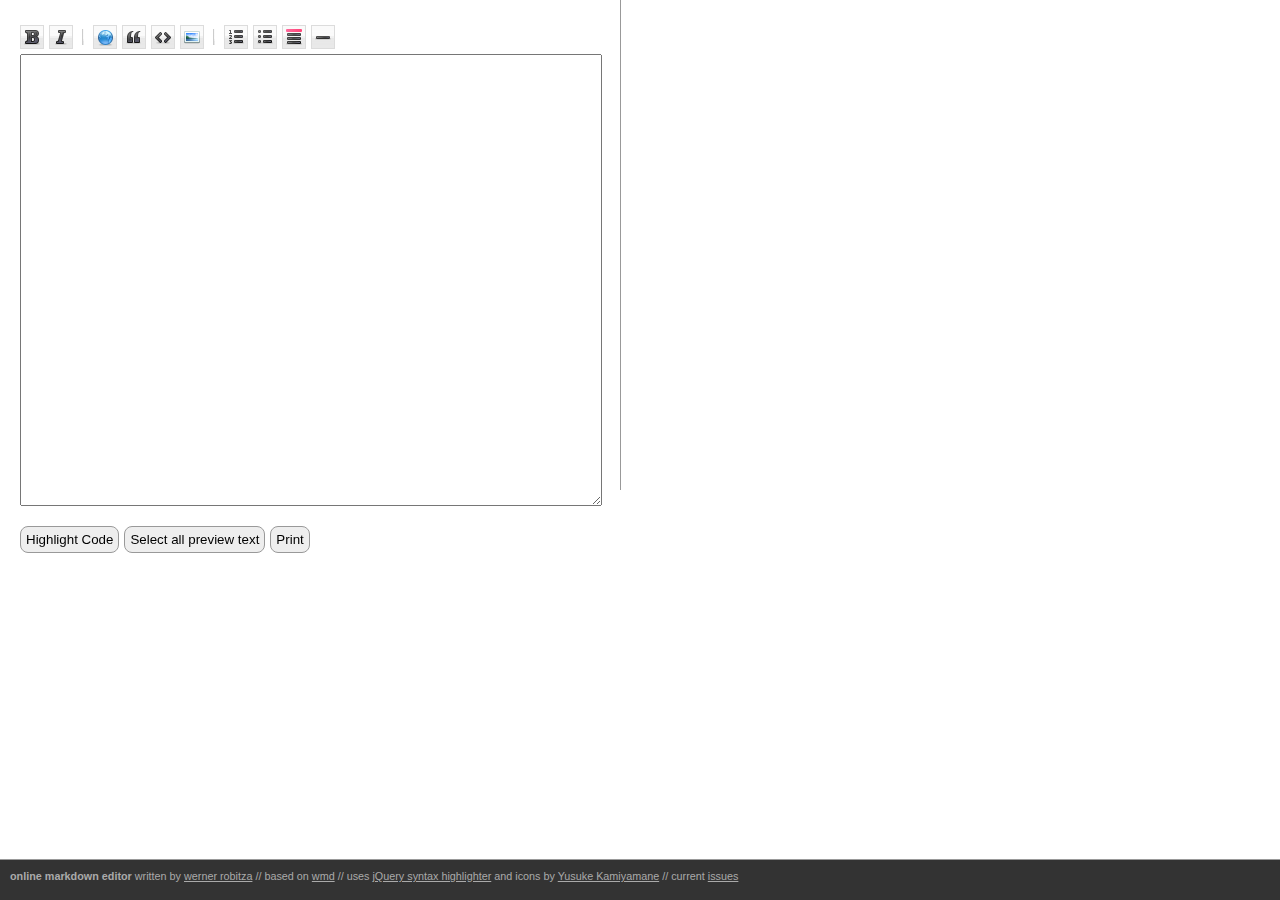
<file: smdiary/src/main/webapp/resource/markdown/index.html>
<!DOCTYPE html PUBLIC "-//W3C//DTD HTML 4.01//EN">
<html>
  <head>
    <title>online markdown editor</title>
    <meta http-equiv="Content-Type" content="text/html; charset=UTF-8" />
    
    <!-- Styles -->
    <link type="text/css" rel="stylesheet" href="wmd/wmd.css"/>
    <link type="text/css" rel="stylesheet" href="css/style.css"/>
    <link type="text/css" rel="stylesheet" href="css/theme-balupton.css"/>
    
  </head>
  <body>

          <div id="editor">
            <div id="toolbar" class="wmd-toolbar"></div>
            <textarea id="input" class="wmd-input" rows="30" cols="80"></textarea>
            <div id="tools">
              <button id="highlightCode" class="toolbutton">Highlight Code</button>
              <button id="selectall" class="toolbutton" onclick="selectAll();">Select all preview text</button>
              <button id="tohtml" class="toolbutton" onclick="toHtml();">Print</button>
              <!-- <button id="copyall" class="toolbutton" onclick="copyAll();">Copy to clipboard</button> -->
            </div>
          </div>
          <div id="preview" class="wmd-preview">
          </div>


    <div id="footer">
        <strong>online markdown editor</strong> written by <a href="http://homepage.univie.ac.at/werner.robitza">werner robitza</a> // based on <a href="http://github.com/innocead/wmd">wmd</a> // uses <a href="http://balupton.com/projects/jquery-syntaxhighlighter">jQuery syntax highlighter</a> and icons by <a href="http://p.yusukekamiyamane.com/">Yusuke Kamiyamane</a> // current <a href="issues.html">issues</a>
    </div>
    
    <!-- jQuery and Syntax Highlight jquery.min.js  http://ajax.googleapis.com/ajax/libs/jquery/1.4.2/-->
    <script type="text/javascript" src="jquery.min.js"></script>
    <script type="text/javascript" src="js/jquery.syntaxhighlighter.min.js"></script>

    <!-- WMD -->
    <script type="text/javascript" src="wmd/showdown.js"></script>
    <script type="text/javascript" src="wmd/wmd.js"></script>
    
    <!-- Additional scripts -->
    <script type="text/javascript" src="js/functions.js"></script>
    
    <!-- jQuery listener for syntax highlight -->
    <script type="text/javascript">
    $(document).ready(function() {
      $("#highlightCode").click(function(){
        $.SyntaxHighlighter.init({
        'lineNumbers': false,
        'debug': true
        });
      });
      new WMD("input", "toolbar", { preview: "preview" });
    });
    </script>
  </body>
</html>
</file>
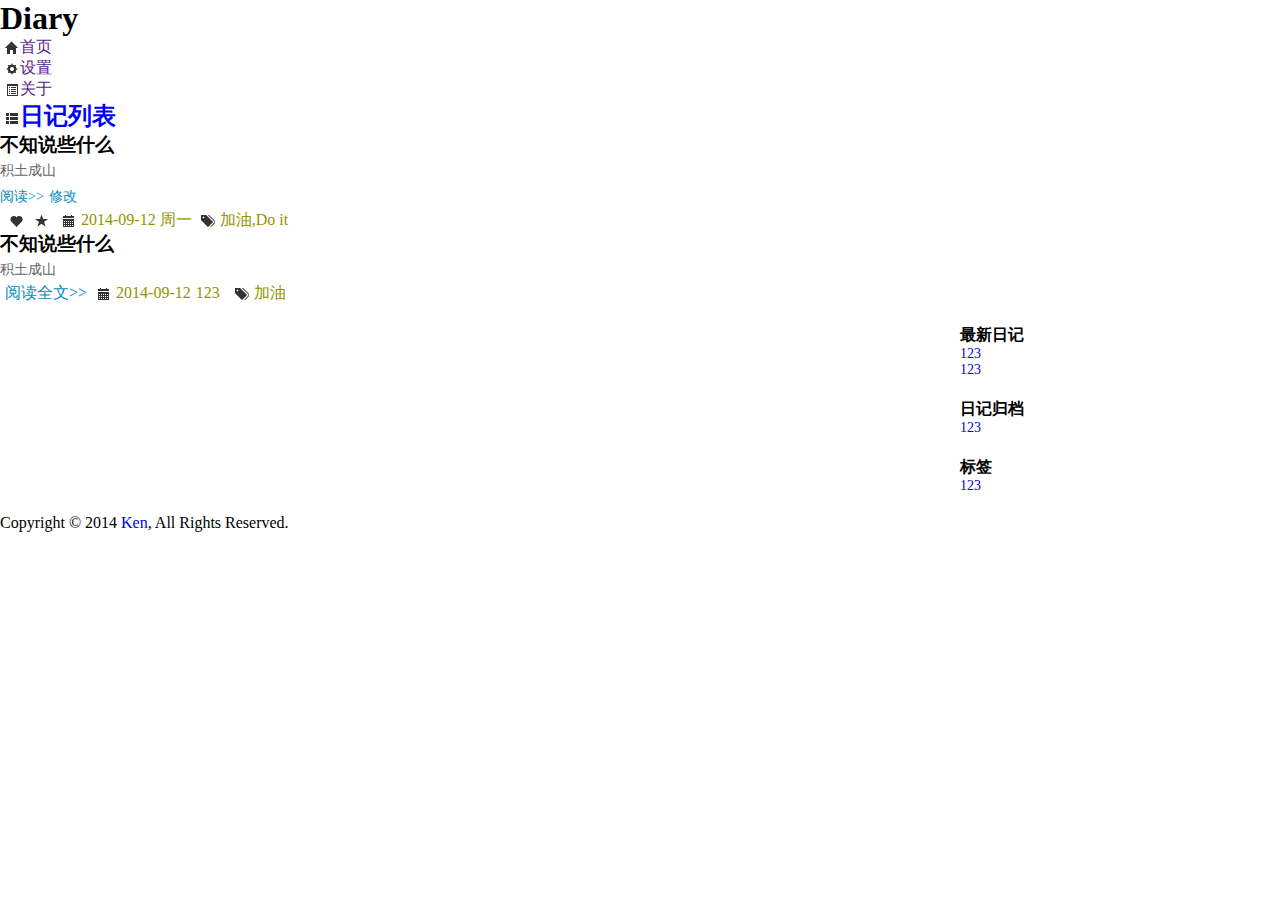
<file: smdiary/src/main/webapp/resource/ui/index.html>
<!doctype html>
<html>
<head>
<meta charset="UTF-8">
<title>Diary</title>
<meta name="viewport"
	content="width=device-width, minimum-scale=1.0, maximum-scale=1.0">
<link href="index.css" rel="stylesheet">
</head>
<body>
	<div class="topmenu">
		<header>
			<h1 id="sitename">Diary</h1>
			<nav>
				<ul>
					<li id="active"><a href=""><span class="icon-home"></span>首页</a></li>
					<!-- <li><a href=""><span class="icon-book"></span>日记</a></li> -->
					<li><a href=""><span class="icon-cog"></span>设置</a></li>
					<li><a href=""><span class="icon-list-alt"></span>关于</a></li>
				</ul>
			</nav>
		</header>
	</div>
	
	<div class="maincontainer">
		<div class="maincontent">
			<h2 class="hdnamd hdtitle">
				<span class="icon-th-list"></span>日记列表
			</h2>
			<div class="itemlist">
				<h3>不知说些什么 
				</h3>
				<div class='itemcontent'> 积土成山  
				<br/>
				<a title="/" href="/" target="_blank" class="readmore">阅读>></a>&nbsp;&nbsp;&nbsp;&nbsp;<a  class="readmore">修改</a></div>				<div class="dateview">
					<span class="icon-heart"></span><span class="icon-star"></span>
					<span  class="icon-calendar"></span>2014-09-12  周一
					<span class="icon-tags"></span>加油,Do it
				</div>
 				 <h3>不知说些什么</h3>
				<div class='itemcontent'> 积土成山</div>
				<div class="dateview">
					<a title="/" href="/" target="_blank" class="readmore">阅读全文>></a><span  class="icon-calendar"></span>2014-09-12<span>123</span><span><span class="icon-tags"></span>加油
					</span>
				</div>
				 
			</div>
		</div>
		<div class="subitems">
			<div class="subitemlist">
				<h3>
						最新日记<span></span>
				</h3>
				<ul class="items">
					<li><a href="/" title="123" target="_blank">123</a></li>
					<li><a href="/" title="123" target="_blank">123</a></li>
				</ul>
				<h3>
						日记归档<span></span>
				</h3>
				<ul class="items">
					<li><a href="/" title="123" target="_blank">123</a></li>
				</ul>
				<h3>
						标签<span></span>
				</h3>
				<ul class="items">
					<li><a href="/" title="123" target="_blank">123</a></li>
				</ul>
				<!-- <a href="/" class="ewicon"><img src="images/xxx.jpg"></a> -->
			</div>
		</div>
		<div class="clear"></div>
	</div>
	<footer>
		<div>Copyright © 2014 <a href="mailto:zh_chao@126.com">Ken</a>, All Rights Reserved.</div>
	</footer>
</body>
</html>
</file>
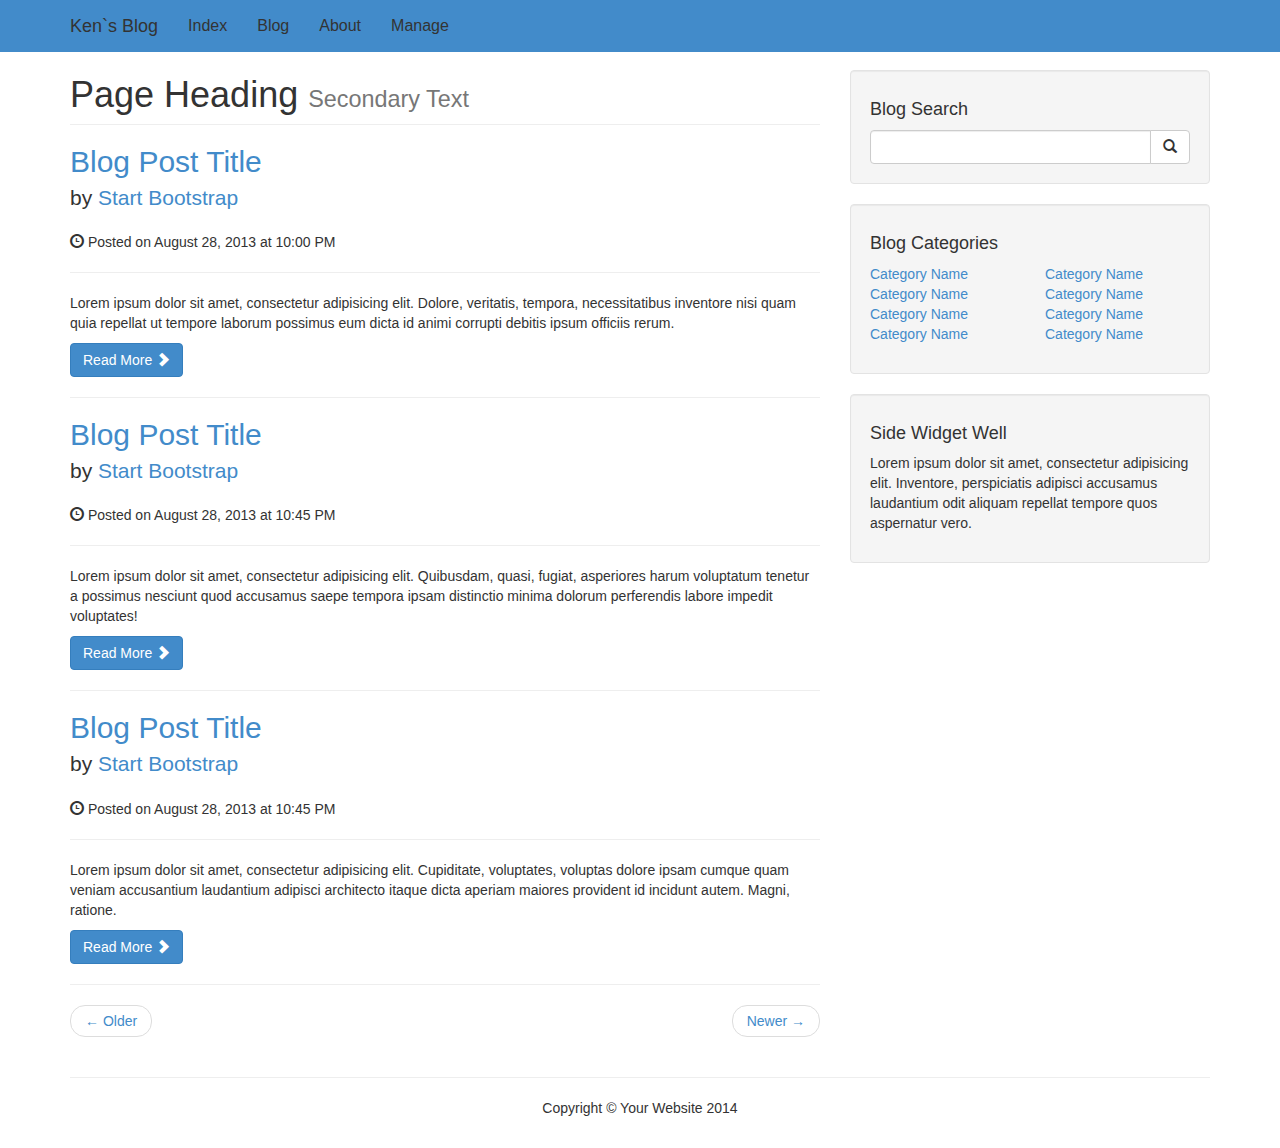
<file: Wali/Ken/src/main/webapp/blog.html>
<!DOCTYPE html>
<html lang="en">
<head>
<meta charset="utf-8">
<meta http-equiv="X-UA-Compatible" content="IE=edge">
<meta name="viewport" content="width=device-width, initial-scale=1">
<title>Ken`s Blog</title>
<meta name="description" content="Ken.Zheng 郑超  个人博客网页">
<meta name="viewport" content="width=device-width">
<link rel="shortcut icon" href="resources/ken/images/kenicon.ico" />
<link href="resources/bootstrap/bootstrap.min.css" rel="stylesheet">
<link href="resources/blog/css/blog-home.css" rel="stylesheet">
<!-- HTML5 Shim and Respond.js IE8 support of HTML5 elements and media queries -->
<!-- WARNING: Respond.js doesn't work if you view the page via file:// -->
<!--[if lt IE 9]>
        <script src="https://oss.maxcdn.com/libs/html5shiv/3.7.0/html5shiv.js"></script>
        <script src="https://oss.maxcdn.com/libs/respond.js/1.4.2/respond.min.js"></script>
<![endif]-->
</head>
<body>
	<!-- Navigation -->
	<nav class="navbar navbar-inverse navbar-fixed-top" role="navigation">
		<div class="container">
			<!-- Brand and toggle get grouped for better mobile display -->
			<div class="navbar-header">
				<button type="button" class="navbar-toggle" data-toggle="collapse"
					data-target="#bs-example-navbar-collapse-1">
					<span class="sr-only">Toggle navigation</span> <span
						class="icon-bar"></span> <span class="icon-bar"></span> <span
						class="icon-bar"></span>
				</button>
				<a class="navbar-brand" href="#">Ken`s Blog</a>
			</div>
			<!-- Collect the nav links, forms, and other content for toggling -->
			<div class="collapse navbar-collapse"
				id="bs-example-navbar-collapse-1">
				<ul class="nav navbar-nav">
					<li><a href="#">Index</a></li>
					<li><a href="#">Blog</a></li>
					<li><a href="#">About</a></li>
					<li><a href="#">Manage</a></li>
				</ul>
			</div>
			<!-- /.navbar-collapse -->
		</div>
		<!-- /.container -->
	</nav>

	<!-- Page Content -->
	<div class="container">

		<div class="row">

			<!-- Blog Entries Column -->
			<div class="col-md-8">

				<h1 class="page-header">
					Page Heading <small>Secondary Text</small>
				</h1>

				<!-- First Blog Post -->
				<h2>
					<a href="#">Blog Post Title</a>
				</h2>
				<p class="lead">
					by <a href="index.php">Start Bootstrap</a>
				</p>
				<p>
					<span class="glyphicon glyphicon-time"></span> Posted on August 28,
					2013 at 10:00 PM
				</p>
				<hr>
				<p>Lorem ipsum dolor sit amet, consectetur adipisicing elit.
					Dolore, veritatis, tempora, necessitatibus inventore nisi quam quia
					repellat ut tempore laborum possimus eum dicta id animi corrupti
					debitis ipsum officiis rerum.</p>
				<a class="btn btn-primary" href="#">Read More <span
					class="glyphicon glyphicon-chevron-right"></span></a>

				<hr>

				<!-- Second Blog Post -->
				<h2>
					<a href="#">Blog Post Title</a>
				</h2>
				<p class="lead">
					by <a href="index.php">Start Bootstrap</a>
				</p>
				<p>
					<span class="glyphicon glyphicon-time"></span> Posted on August 28,
					2013 at 10:45 PM
				</p>
				<hr>
				
				<p>Lorem ipsum dolor sit amet, consectetur adipisicing elit.
					Quibusdam, quasi, fugiat, asperiores harum voluptatum tenetur a
					possimus nesciunt quod accusamus saepe tempora ipsam distinctio
					minima dolorum perferendis labore impedit voluptates!</p>
				<a class="btn btn-primary" href="#">Read More <span
					class="glyphicon glyphicon-chevron-right"></span></a>

				<hr>

				<!-- Third Blog Post -->
				<h2>
					<a href="#">Blog Post Title</a>
				</h2>
				<p class="lead">
					by <a href="index.php">Start Bootstrap</a>
				</p>
				<p>
					<span class="glyphicon glyphicon-time"></span> Posted on August 28,
					2013 at 10:45 PM
				</p>
				<hr>
				<!-- <img class="img-responsive" src="http://placehold.it/900x300" alt="">
				<hr> -->
				<p>Lorem ipsum dolor sit amet, consectetur adipisicing elit.
					Cupiditate, voluptates, voluptas dolore ipsam cumque quam veniam
					accusantium laudantium adipisci architecto itaque dicta aperiam
					maiores provident id incidunt autem. Magni, ratione.</p>
				<a class="btn btn-primary" href="#">Read More <span
					class="glyphicon glyphicon-chevron-right"></span></a>

				<hr>

				<!-- Pager -->
				<ul class="pager">
					<li class="previous"><a href="#">&larr; Older</a></li>
					<li class="next"><a href="#">Newer &rarr;</a></li>
				</ul>

			</div>

			<!-- Blog Sidebar Widgets Column -->
			<div class="col-md-4">

				<!-- Blog Search Well -->
				<div class="well">
					<h4>Blog Search</h4>
					<div class="input-group">
						<input type="text" class="form-control"> <span
							class="input-group-btn">
							<button class="btn btn-default" type="button">
								<span class="glyphicon glyphicon-search"></span>
							</button>
						</span>
					</div>
					<!-- /.input-group -->
				</div>

				<!-- Blog Categories Well -->
				<div class="well">
					<h4>Blog Categories</h4>
					<div class="row">
						<div class="col-lg-6">
							<ul class="list-unstyled">
								<li><a href="#">Category Name</a></li>
								<li><a href="#">Category Name</a></li>
								<li><a href="#">Category Name</a></li>
								<li><a href="#">Category Name</a></li>
							</ul>
						</div>
						<!-- /.col-lg-6 -->
						<div class="col-lg-6">
							<ul class="list-unstyled">
								<li><a href="#">Category Name</a></li>
								<li><a href="#">Category Name</a></li>
								<li><a href="#">Category Name</a></li>
								<li><a href="#">Category Name</a></li>
							</ul>
						</div>
						<!-- /.col-lg-6 -->
					</div>
					<!-- /.row -->
				</div>

				<!-- Side Widget Well -->
				<div class="well">
					<h4>Side Widget Well</h4>
					<p>Lorem ipsum dolor sit amet, consectetur adipisicing elit.
						Inventore, perspiciatis adipisci accusamus laudantium odit aliquam
						repellat tempore quos aspernatur vero.</p>
				</div>

			</div>

		</div>
		<!-- /.row -->

		<hr>

		<!-- Footer -->
		<footer>
			<div class="row">
				<div class="col-lg-12">
					<p>Copyright &copy; Your Website 2014</p>
				</div>
				<!-- /.col-lg-12 -->
			</div>
			<!-- /.row -->
		</footer>

	</div>
	<!-- /.container -->

	<!-- jQuery -->
	<script src="resources/jquery/jquery-1.10.2.min.js"></script>

	<!-- Bootstrap Core JavaScript -->
	<script src="resources/bootstrap/bootstrap.min.js"></script>

</body>

</html>
</file>
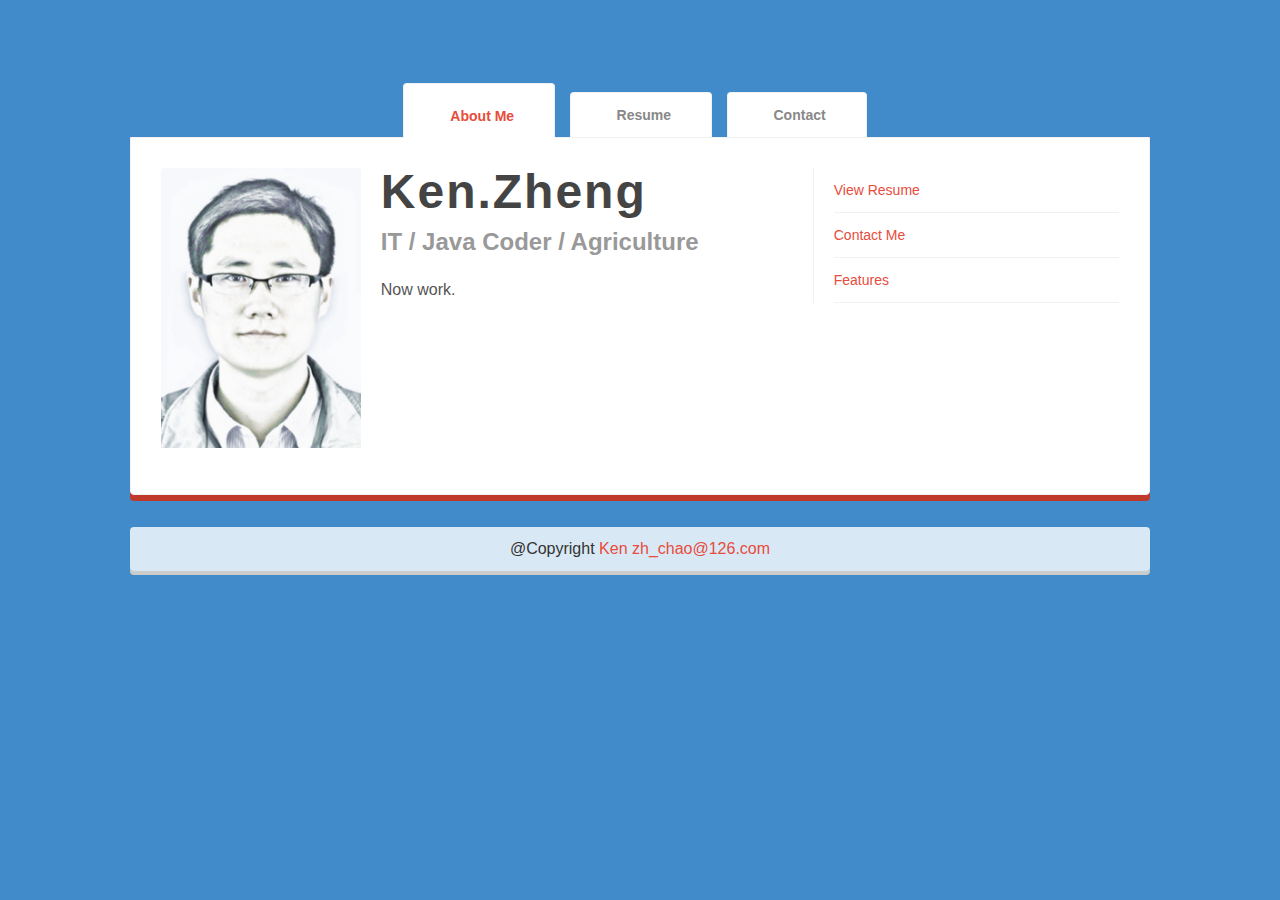
<file: Wali/Ken/src/main/webapp/Ken.html>
<!DOCTYPE html>
<!--[if lt IE 7]>      <html class="no-js lt-ie9 lt-ie8 lt-ie7"> <![endif]-->
<!--[if IE 7]>         <html class="no-js lt-ie9 lt-ie8"> <![endif]-->
<!--[if IE 8]>         <html class="no-js lt-ie9"> <![endif]-->
<!--[if gt IE 8]><!-->
<html class="no-js">
<!--<![endif]-->
<head>
<meta charset="utf-8">
<meta http-equiv="X-UA-Compatible" content="IE=edge,chrome=1">
<title>Ken</title>
<meta name="description" content="Ken.Zheng 郑超  个人展示网页">
<meta name="viewport" content="width=device-width">
<link rel="shortcut icon" href="resources/ken/images/kenicon.ico" />
<link rel="stylesheet" href="resources/ken/css/normalize.min.css">
<link rel="stylesheet" href="resources/ken/css/main.css">
<script
	src="http://lib.sinaapp.com/js/jquery/1.10.2/jquery-1.10.2.min.js "></script>
<script>
	window.jQuery
			|| document
					.write('<script src="resources/jquery/jquery-1.10.2.min.js"><\/script>')
</script>
<script src="resources/ken/js/vendor/jquery.hashchange.min.js"></script>
<script src="resources/ken/js/vendor/jquery.easytabs.min.js"></script>

<script src="resources/ken/js/main.js"></script>
<!--[if lt IE 9]>
  	  <script src="http://cdn.bootcss.com/html5shiv/r29/html5.min.js"></script>
      <script>window.html5 || document.write('<script src="js/vendor/html5shiv.js"><\/script>')</script>
      <![endif]-->
</head>
<body class="bg-fixed bg-1">
	<!--[if lt IE 7]>
    You are using an <strong>outdated</strong> browser. Please upgrade your browser.
    <![endif]-->
	<div class="main-container">
		<div class="main wrapper clearfix">
			<!-- Header Start -->
			<header id="header">
				<div id="logo">
					<h2>Ken.Zheng</h2>
					<h4>IT / Java Coder / Agriculture</h4>
				</div>
			</header>
			<!-- Header End -->
			<!-- Main Tab Container -->
			<div id="tab-container" class="tab-container">
				<!-- Tab List -->
				<ul class='etabs'>
					<li class='tab' id="tab-about"><a href="#about"><i
							class="icon-user"></i><span> About Me</span></a></li>
					<li class='tab'><a href="#resume"><i
							class="icon-file-text"></i><span> Resume</span></a></li>
					<li class='tab'><a href="#contact"><i
							class="icon-envelope"></i><span> Contact</span></a></li>
				</ul>
				<!-- End Tab List -->
				<div id="tab-data-wrap">
					<!-- About Tab Data -->
					<div id="about">
						<section class="clearfix">
							<div class="g2">
								<div class="photo">
									<img src="resources/ken/images/ken.jpg" alt="Ken">
								</div>
								<div class="info">
									<h2>Ken.Zheng</h2>
									<h4>IT / Java Coder / Agriculture</h4>
									<p>Now work.</p>
								</div>
							</div>
							<div class="g1">
								<div class="main-links sidebar">
									<ul>
										<li><a href="#resume">View Resume</a></li>
										<li><a href="#contact">Contact Me</a></li>
										<li><a href="#features">Features</a></li>
									</ul>
								</div>
							</div>
							<div class="break"></div>
						</section>
						<!-- content -->
					</div>
					<!-- End About Tab Data -->
					<!-- Resume Tab Data -->
					<div id="resume">
						<section class="clearfix">
							<div class="g2">
								<h3>Work Experience</h3>
								<ul class="no-list work">
									<li>
										<h5>HX</h5> <span class="label label-info">2013 ~ Now</span>
										<p>Senior J2EE Engineer</p>
									</li>
									<li>
										<h5>EP</h5> <span class="label label-info">2011 ~ 2013</span>
										<p>Intermediate J2EE Engineer</p>
									</li>
									<li>
										<h5>NP</h5> <span class="label label-info">2010 ~ 2011</span>
										<p>Junior J2EE Engineer</p>
									</li>
								</ul>
								<h3>Education</h3>
								<ul class="no-list work">
									<li>
										<h5>Yangtze University</h5> <span class="label label-success">2006 ~ 2010</span>
										<p>Instructional Technology</p>
									</li>
								</ul>
							</div>
							<div class="g1">
								<div class="sidebar">
									<h3>Skills</h3>
									<h5>Software</h5>
									<div class="meter emerald">
										<span style="width: 90%"><span>Eclipse</span></span>
									</div>
									<div class="meter emerald">
										<span style="width: 65%"><span>Linux</span></span>
									</div>
									<div class="meter emerald">
										<span style="width: 65%"><span>SVN/CVS</span></span>
									</div>
									<div class="meter emerald">
										<span style="width: 80%"><span>Tomcat/Jboss</span></span>
									</div>
									<div class="meter asbestos">
										<span style="width: 50%"><span>Photoshop/Dreamweaver</span></span>
									</div>
									<div class="meter pomengrate">
										<span style="width: 65%"><span>Office/Visio/Project/MindManager</span></span>
									</div>
									<div class="break"></div>
									<h5>Programming Language</h5>
									<div class="meter emerald">
										<span style="width: 82%"><span>J2SE</span></span>
									</div>
									<div class="meter emerald">
										<span style="width: 82%"><span>SSH</span></span>
									</div>
									<div class="meter emerald">
										<span style="width: 60%"><span>Groovy</span></span>
									</div>
									<div class="meter asbestos">
										<span style="width: 60%"><span>Python</span></span>
									</div>
									<div class="meter emerald">
										<span style="width: 90%"><span>SQL</span></span>
									</div>
									<div class="meter carrot">
										<span style="width: 80%"><span>MySql</span></span>
									</div>
									<div class="meter carrot">
										<span style="width: 70%"><span>Mssql/Oracle</span></span>
									</div>
									<div class="meter wisteria">
										<span style="width: 85%"><span>JS/ajax/jQuery</span></span>
									</div>
									<div class="meter emerald">
										<span style="width: 70%"><span>HTML/CSS</span></span>
									</div>
								</div>
							</div>
						</section>
					</div>
					<!-- Contact Tab Data -->
					<div id="contact">
						<section class="clearfix">
							<div class="g1">
								<div class="sny-icon-box">
									<div class="sny-icon">
										<i class="icon-globe"></i>
									</div>
									<div class="sny-icon-content">
										<h4>My Address</h4>
										<p>Optical Valley,WuHan,China</p>
									</div>
								</div>
							</div>
							<div class="g1">
								<div class="sny-icon-box">
									<div class="sny-icon">
										<i class="icon-phone"></i>
									</div>
									<div class="sny-icon-content">
										<h4>Mobile Number</h4>
										<p>133*</p>
									</div>
								</div>
							</div>
							<div class="g1">
								<div class="sny-icon-box">
									<div class="sny-icon">
										<i class="icon-user"></i>
									</div>
									<div class="sny-icon-content">
										<h4>About Me</h4>
										<p>I love work, so don't be shy, just email me.</p>
									</div>
								</div>
							</div>
							<div class="break"></div>

						</section>
					</div>
					<!-- End Contact Data -->
				</div>
			</div>
			<!-- End Tab Container -->
			<footer>
				<p>
					@Copyright <a href="http://www.zhengchao.net.cn/" target="_blank"
						title="Ken">Ken</a> <a href="mailto:zh_chao@126.com">zh_chao@126.com</a>
				</p>
			</footer>
		</div>
		<!-- #main -->
	</div>
	<!-- #main-container -->
</body>
</html>
</file>
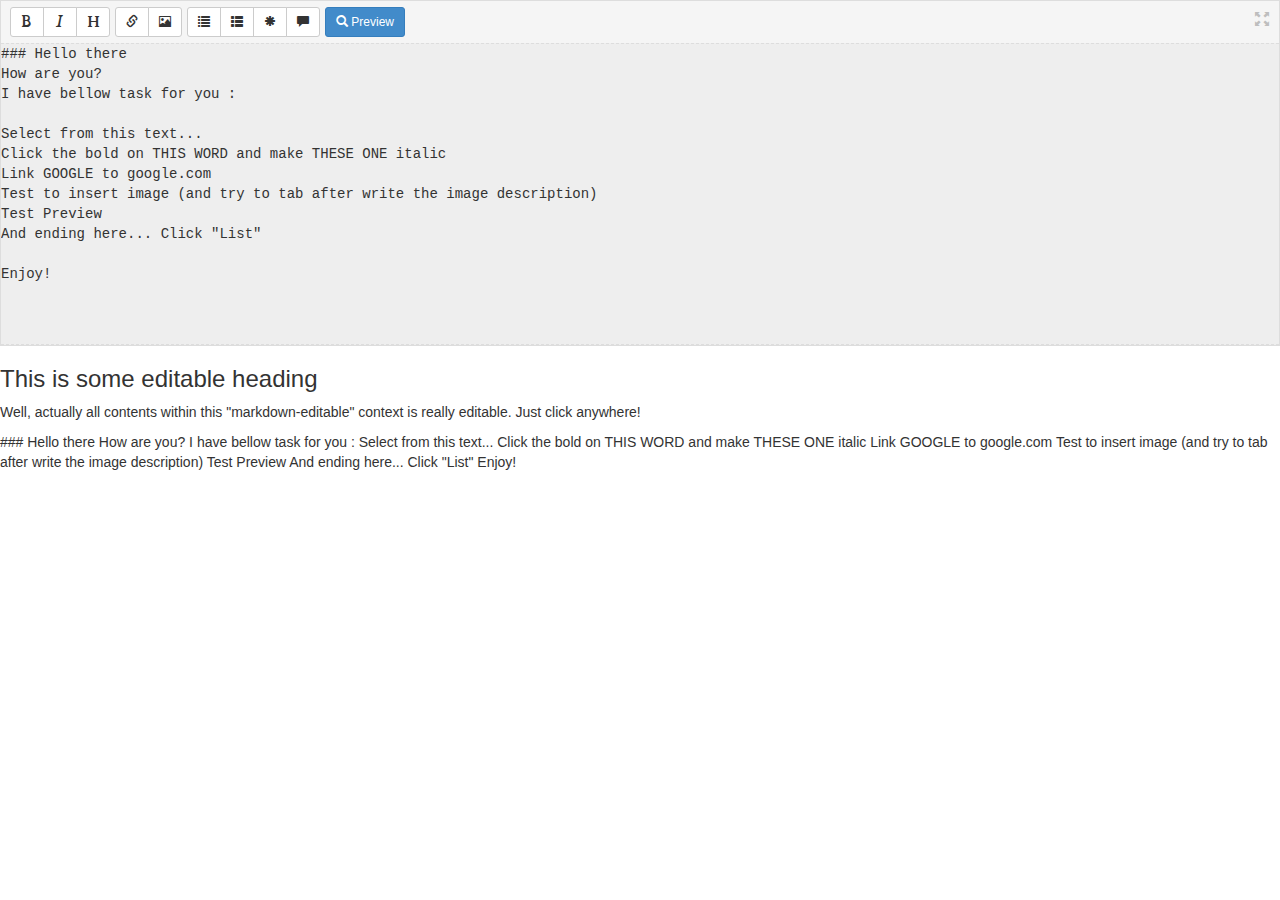
<file: Wali/smblog/src/main/webapp/mk.html>
<!DOCTYPE html>
<html lang="en">
<head>
<meta charset="utf-8">
<title>Test Markdown</title>
<meta name="viewport" content="width=device-width, initial-scale=1.0" />
<link href="resources/bootstrap/bootstrap.min.css" rel="stylesheet">
<link href="resources/mk/bootstrap-markdown.css" rel="stylesheet">
<script src="resources/jquery/jquery-1.10.2.min.js"></script>
<script src="resources/mk/markdown.js"></script>
<script src="resources/mk/to-markdown.js"></script>
<script src="resources/mk/bootstrap-markdown.js"></script>
<!-- <script src="http://rawgit.com/jeresig/jquery.hotkeys/master/jquery.hotkeys.js"></script> -->
</head>
<body>
	<textarea rows="15" data-provide="markdown" name="content" id="editor" 
		class="md-input" style="resize: none; display: block;">### Hello there
How are you?
I have bellow task for you :

Select from this text...
Click the bold on THIS WORD and make THESE ONE italic
Link GOOGLE to google.com
Test to insert image (and try to tab after write the image description)
Test Preview
And ending here... Click "List"

Enjoy!</textarea>

<!-- var toMarkdown = require('to-markdown').toMarkdown;
console.log(toMarkdown('<b>Hello world</b>'));
 -->
	<!-- <div data-provide="markdown-editable"> -->
<div data-provide="markdown-editable"  id="xx">
          <h3>This is some editable heading</h3>
          <p>Well, actually all contents within this "markdown-editable" context is really editable. Just click anywhere!</p>
          ### Hello there
How are you?
I have bellow task for you :

Select from this text...
Click the bold on THIS WORD and make THESE ONE italic
Link GOOGLE to google.com
Test to insert image (and try to tab after write the image description)
Test Preview
And ending here... Click "List"

Enjoy!

</div>


</body>

<script type="text/javascript">
console.log($("#xx").text());
console.log(window.markdown);
console.log(markdown.toHTML($("#xx").text()));
console.log(toMarkdown('<b>Hello world</b>'));
</script>
</html>
</file>
<file: smdiary/src/main/webapp/resource/markdown/wmd/wmd.css>
.wmd-input{display:block;clear:left;}div.wmd-toolbar{margin:5px 0;height:24px;float:left;}ul.wmd-toolbar{margin:0;padding:0;float:left;height:24px;}.wmd-dialog{background:#FFF;border-color:#B2B2B2 #838383 #838383 #B2B2B2;border-style:solid;border-width:1px;font-size:14px;font-family:Verdana,Arial,Helvetica,Geneva,SunSans-Regular,sans-serif;text-align:left;left:50%;margin:20px 0 20px -196px;overflow:hidden;width:392px;-moz-border-radius-bottomleft:6px;-moz-border-radius-bottomright:6px;-moz-border-radius-topleft:6px;-moz-border-radius-topright:6px;}.wmd-form{margin:0;padding:0;}.wmd-form fieldset{margin:10px 20px;padding:0;border:none;}.wmd-legend{border-bottom:dotted 1px #CCC;font-family:"Lucida Grande",Tahoma,Arial,sans-serif;font-size:1.5em;margin-bottom:.25em;padding-bottom:.25em;}.wmd-legend p{color:#666;font-family:Verdana,Arial,Helvetica,Geneva,SunSans-Regular,sans-serif;font-size:.533em;margin:0;}.wmd-field{border:1px solid #FFF;clear:both;margin-bottom:.25em;padding:.25em;}.wmd-fieldlabel{display:block;font-size:.9em;font-weight:bold;margin-bottom:.25em;}.wmd-fieldlabel em{color:#F00;}.wmd-fieldinput{font-size:100%;}input.wmd-fieldinput,textarea.wmd-fieldinput{width:99%;border-color:#7C7C7C #C3C3C3 #DDD;border-style:solid;border-width:1px;padding:.2em 0;}.wmd-fieldbutton{font-size:1.2em;overflow:visible;padding:0 .25em;width:0;}.wmd-fieldbutton[class]{width:auto;}.wmd-fielderror{background:#FFDFDF;border:1px solid #F9B9B2;}.wmd-fielderror .wmd-fieldlabel{color:#DF0000;}.wmd-fieldreason{color:#F00;font-size:.65em;font-weight:bold;}.wmd-command{list-item-type:none;display:block;float:left;width:22px;height:22px;background:#FFF url(wmd-toolbar.png) no-repeat;border:solid 1px #DCDCDC;margin-right:5px;-moz-border-radius-bottomleft:2px;-moz-border-radius-bottomright:2px;-moz-border-radius-topleft:2px;-moz-border-radius-topright:2px;}.wmd-command-over{border-color:#EFEFEF #AAA #AAA #EFEFEF;}.wmd-command-down{border-color:#AAA #EFEFEF #EFEFEF #AAA;}.wmd-spacer{width:1px;margin:4px 9px 0 4px;border:none;border-left:solid 1px #CCC;height:16px;}.wmd-command span{margin-left:-10000px;}.wmd-strong{background-position:0 0;}.wmd-strong-down{background-position:0 bottom;}.wmd-em{background-position:-22px 0;}.wmd-em-down{background-position:-22px bottom;}.wmd-a{background-position:-44px 0;}.wmd-a-down{background-position:-44px bottom;}.wmd-blockquote{background-position:-66px 0;}.wmd-blockquote-down{background-position:-66px bottom;}.wmd-code{background-position:-88px 0;}.wmd-code-down{background-position:-88px bottom;}.wmd-img{background-position:-110px 0;}.wmd-img-down{background-position:-110px bottom;}.wmd-ol{background-position:-132px 0;}.wmd-ol-down{background-position:-132px bottom;}.wmd-ul{background-position:-154px 0;}.wmd-ul-down{background-position:-154px bottom;}.wmd-h{background-position:-176px 0;}.wmd-h-down{background-position:-176px bottom;}.wmd-hr{background-position:-198px 0;}.wmd-hr-down{background-position:-198px bottom;}
</file>
<file: smdiary/src/main/webapp/resource/markdown/css/style.css>
* {
  margin:0;
  padding:0;
}

body {
  font-family: "Helvetica Neue", Helvetica, Verdana, sans-serif;
  font-size: 12px;
  color: #333;
}

/* LEFT SIDE: EDITOR */
#editor {
  width:580px;
  position:fixed;
  left:20px;
  top:20px;
}

textarea {
  width:580px;
}

#tools {
  margin-top:20px;
}

#tools .toolbutton {
  width: auto;  
  float:left;
  margin-right:5px;
  padding: 5px;
  border: 1px solid #999;
  border-radius:8px;
  background-color: #eee;
}


/* RIGHT SIDE: PREVIEW */
#preview {
  min-height:450px;
  width:600px;
  padding: 20px;
  border-left:1px solid #999;
  position:relative;
  left:620px;
  color:#000;
}


/* CONTENT STYLING */
#preview p, dt, dd {
font-size: 12px;
line-height: 15px;
text-align: justify;
margin-bottom:10px;
}

#preview pre, blockquote {
line-height: 1.714em;
margin-bottom: 1.714em;
}

#preview h1 {
font-size: 24px;
line-height: 30px;
margin-top: 20px;
margin-bottom: 15px;
}

#preview h2 {
font-size: 20px;
line-height: 24px;
margin-top: 14px;
margin-bottom: 10px;
}

#preview h3 {
font-size: 14px;
line-height: 18px;
margin-top: 10px;
margin-bottom: 8px;
}

#preview h4 {
font-size: 12px;
line-height: 14px;
margin-top: 10px;
margin-bottom: 8px;
}

#preview hr {
margin-top: 1.6em;
}

#preview input {
font-size: 1.0em;
}

#preview ul {
list-style: square;
}

#preview li {
padding-bottom:10px;
}
#preview a {
color:#069;
text-decoration: none;
}
#preview a:hover {
text-decoration: underline;
}

#preview blockquote {
  margin-left:5px;
  padding:1px;
  padding-left:10px;
  padding-right:10px;
  border-left:1px solid #999;
  background-color:#eee;
}

#preview code, pre {
	font-family: Consolas, 'Bitstream Vera Sans Mono', 'Courier New', Courier, monospace;
  background-color:#eee;
  font-size:1.0em;
}

#preview pre {
  padding:5px;
  margin-left:5px;
  display:block;
  width:auto;
  overflow: auto !important;
}

/* HAX: Disable all borders from prettify */
#preview pre *, #preview code {
  border:none !important;
}

#preview code {
  display:inline;
}

#preview ul, #preview ol {
  margin-left:20px;
}

#footer {
  height:20px;
  width:100%;
  
  position: fixed;
  bottom: 0px;

  padding:10px;
  
  border-top:1px solid #999;
  
  background-color:#333;
  font-size:0.9em;
  color:#aaa;
}

#footer a {
  color: #aaa;
}
</file>
<file: smdiary/src/main/webapp/resource/markdown/css/theme-balupton.css>
.prettyprint {
  padding: 0px !important; /* Hack for inline code */
}
.prettyprint.theme-balupton .com {
	color: #008200; /* balupton green */
}
.prettyprint.theme-balupton .lit {
	color: #066; /* google green */
}
.prettyprint.theme-balupton.lang-html .lit {
	/* CSS Property Value */
	color: #066; /* google green */
}
.prettyprint.theme-balupton.lang-html .kwd {
	/* CSS Property Value Keyword */
	color: #066; /* google green */
	font-weight:bold;
}
.prettyprint.theme-balupton.lang-html .atv + .pln,
.prettyprint.theme-balupton.lang-html .pun + .pln {
	/* CSS Property Name */
	color: blue;
}
.prettyprint.theme-balupton .atv,
.prettyprint.theme-balupton .str {
	color: blue;
}
.prettyprint.theme-balupton .atn {
	color: gray;
}
.prettyprint.theme-balupton .pln {
	color: black;
}
.prettyprint.theme-balupton .pun {
	color: #666;
}
.prettyprint.theme-balupton .typ {
	color: #606;
}
.prettyprint.theme-balupton .tag,
.prettyprint.theme-balupton .kwd {
	color: #006699;
	font-weight: bold;
}
</file>
<file: smdiary/src/main/webapp/resource/ui/index.css>
@charset "UTF-8";
* { margin: 0; padding: 0; }
body { font-size: 16px; font-family:'Verdana', "微软雅黑","Times New Roman","Arial","sans-seif";}
ul { list-style: none; }
a,a:hover, a:active, a:focus {text-decoration: none; }
.top { width: 100%;margin: 0 auto;}
.container { width: 96%;margin: 0 auto }
.header {width: 96%;overflow: hidden; margin:0 auto; }/** border-bottom: #c0c0c0 1px solid; */
.title { width: 260px; height: 55px; float: left;color:#0080c0; overflow: hidden;font-size: 3.0em; }
.nav { float: right; margin: 10px 0; }
.nav li { display: inline; list-style: none; padding: 5px; }
.nav li a { display: inline; background: #e5e5e5;text-shadow: none; padding: 8px 15px;border-radius: 5px ;}
.nav li a:hover, .nav #active a {background: #4b8df8; }
.content { margin: 10px 0; float: left; width: 73%;}
.hdtitle{font:1.2em ;color: #0000ff ;}/**"Times New Roman",sans-serif,"微软雅黑"; */
/* .itemlist h3 { border-bottom: 1px dashed #858585; font-size: 1.2em; padding-bottom: 5px; margin: 20px 0; }
.itemlist h3, .dateview { clear: both; }
 */
.itemlist .dtitle { height:30px; padding-bottom: 5px; margin: 2px 0;}
.itemlist .diarysitem{ border: 1px dashed #858585;margin: 5px; padding: 5px}
.itemlist .dtitle .dtitleleft{float: left}
.itemlist .dtitle .dtitleright{float: right;margin-right: 5px}
.itemlist .dbo {height:30px; padding-bottom: 5px; margin: 20px 0; }
.itemlist .dbo .dtitleleft{float: left}
.itemlist .dbo .dtitleright{float: right;margin-right: 5px}
/* .itemlist .dtitle .dtitleleft, .dateview { clear: both; } */
.itemcontent { color: #666; font-size: 14px; line-height: 26px }
.dateview { margin: 0 5px; color: #939300}
.dateview span { margin: 0 5px; }
a.readmore { color: #028CC2; float: left; padding-right: 5px }
.subitems { margin: 20px 0 0 75%; font-size: 14px }
.subitemlist h3 span { color: #65b020 }
.subitemlist ul { margin-bottom: 20px }
.ewicon img { margin: 10px auto; display: block }
.footer { background: #f3f3f3; margin-top: 20px; }	
.footer div { padding: 10px 0; text-align: center; }
.clear { clear: both; height: 0; line-height: 0px; }

/* <= 960px */
@media screen and (max-width: 960px) {
.container { width: 93.75%; margin: 0 auto; }
}
/* for 768px or less */
@media screen and (max-width: 768px) {
.content { float: none; width: auto; }
.subitems { margin: 0; }
.nav,.top,.title { float: none }
.nav li { display: block; list-style: none; padding: 5px; text-align: left; }
.nav li a { display: block; padding: 8px 15px;border-radius: 5px ;}
}
/* <= 480px */
@media screen and (max-width: 480px) {
.nav,.title { float: none }
.nav li { display: block; list-style: none; padding: 5px; text-align: left; }
.nav li a { display: block; padding: 8px 15px;border-radius: 5px ;}
}
@media (min-width: 981px) {
.itemlist figure { float: left; width: 233px; margin-right: 20px; margin-bottom: 10px; }
.itemlist figure img { padding: 4px; border: #f4f2f2 1px solid; width: 225px; }
}

[class^="icon-"], [class*=" icon-"] {
	display: inline-block;
	width: 14px;
	height: 14px;
	line-height: 14px;
	margin-left: 5px;
	margin-right: 1px;
	vertical-align: middle;/**text-top*/
	background-image: url("glyphicons-halflings.png");
	background-position: 14px 14px;
	background-repeat: no-repeat;
	}
[class^="icon-"]:last-child, [class*=" icon-"]:last-child {*margin-left: 1;}
.icon-white {background-image:url("glyphicons-halflings-white.png");}
.icon-calendar {background-position: -192px -120px;}
.icon-th-list {background-position: -264px 0;}
.icon-cog {background-position: -432px 0;}
.icon-home {background-position: 0 -24px;}
.icon-tag {background-position: 0 -48px;}
.icon-tags {background-position: -25px -48px;}
.icon-book {background-position: -48px -48px;}
.icon-bookmark {background-position: -72px -48px;}
.icon-list-alt {background-position: -264px -24px;}
.icon-user {background-position: -168px 0;}
.icon-heart {background-position: -96px 0;}
.icon-star {background-position: -120px 0;}
body{
	/* background: url("htmlbg.jpg") repeat scroll 0 0 #fff; */
}
input, textarea {
    border: 1px solid #ccc;
    border-radius: 3px;
    color: #555555;
    display: inline-block;
    font-size: 14px;
    height: 16px;
    line-height: 16px; 
    padding: 5px;
    width: 100%;
    margin:5px;
    box-shadow: 0 1px 1px rgba(0, 0, 0, 0.075) inset;
    transition: border 0.2s linear 0s, box-shadow 0.2s linear 0s;
}
textarea {
    overflow: auto;
    height: auto;
    vertical-align: top;
}
.btn{
/* 	color: #ffffff;
    text-shadow: 0 -1px 0 rgba(0, 0, 0, 0.25);
    background-color: #006dcc;
    background-image: -moz-linear-gradient(center top , #0088cc, #0044cc);
    background-repeat: repeat-x;
    border-color: rgba(0, 0, 0, 0.1) rgba(0, 0, 0, 0.1) rgba(0, 0, 0, 0.25);
 */
    border-image: none;
    border-radius: 4px;
    border-style: solid;
    border-width: 1px;
    box-shadow: 0 1px 0 rgba(255, 255, 255, 0.2) inset, 0 1px 2px rgba(0, 0, 0, 0.05);
    cursor: pointer;
    display: inline-block;
    line-height: 18px;
    margin-bottom: 0;
    padding: 4px 10px;
    text-align: center;
    text-shadow: 0 1px 1px rgba(255, 255, 255, 0.75);
    vertical-align: middle;
}
</file>
<file: Wali/Ken/src/main/webapp/resources/ken/css/main.css>
/* @import url(http://fonts.googleapis.com/css?family=Open+Sans:400,700);
@import url(http://fonts.googleapis.com/css?family=Lato:400,700);
 */
*, *:before, *:after {
  -moz-box-sizing: border-box; -webkit-box-sizing: border-box; box-sizing: border-box;
}

/* HTML5 DECLARATIONS */
article, aside, details, figcaption, figure, footer, header, hgroup, menu, nav, section, dialog {display: block}
audio[controls],canvas,video {display: inline-block; *display: inline; zoom: 1}

/* BASE */
html {height: 100%; font-size: 100%; overflow-y: scroll; -webkit-text-size-adjust: 100%} /* Force scrollbar in non-IE and Remove iOS text size adjust without disabling user zoom */
body {margin: 0; min-height: 100%; -webkit-font-smoothing:antialiased; font-smoothing:antialiased; text-rendering:optimizeLegibility;color: #666} /* Improve default text rendering, handling of kerning pairs and ligatures */

/* DEFAULT FONT SETTINGS */
/* 16px base font size with 150% (24px) friendly, unitless line height and margin for vertical rhythm */
/* Font-size percentage is based on 16px browser default size */
body, button, input, select, textarea {font: 100%  'Lato', sans-serif; *font-size: 1em; color: #555} /* IE7 and older can't resize px based text */
p, blockquote, q, pre, address, hr, code, samp, dl, ol, ul, form, table, fieldset, menu, img {margin: 0 0 1.5em; padding: 0}

/* TYPOGRAPHY */
/* Composed to a scale of 12px, 14px, 16px, 18px, 21px, 24px, 36px, 48px, 60px and 72px */
h1, h2, h3, h4, h5, h6 {font-family:'Open Sans', sans-serif;color:#444;}
h1 {margin: 0; font-size: 3.75em; line-height: 1.2em; margin-bottom: 0.4em} /* 60px / 72px */
h2 {margin: 0; font-size: 3em; line-height: 1em; margin-bottom: 0.5em} /* 48px / 48px */
h3 {margin: 0; font-size: 2.25em; line-height: 1.3333333333333333333333333333333em; margin-bottom: 0.6667em} /* 36px / 48px */ 
h4 {margin: 0; font-size: 1.5em; line-height: 1em; margin-bottom: 1em} /* 24px / 24px */
h5 {margin: 0; font-size: 1.3125em; line-height: 1.1428571428571428571428571428571em; margin-bottom: 1.1428571428571428571428571428571em} /* 21px / 24px */
h6 {margin: 0; font-size: 1.125em; line-height: 1.3333333333333333333333333333333em; margin-bottom: 1.3333333333333333333333333333333em} /* 18px / 24px */
p, ul, blockquote, pre, td, th, label {margin: 0; font-size: 1em; line-height: 1.5em; margin-bottom: 1.5em} /* 16px / 24px */
small, p.small {margin: 0; font-size: 0.875em; line-height: 1.7142857142857142857142857142857em; margin-bottom: 1.7142857142857142857142857142857em} /* 14px / 24px */

/* CODE */
pre {white-space: pre; white-space: pre-wrap; word-wrap: break-word} /* Allow line wrapping of 'pre' */
pre, code, kbd, samp {font-size: 1em; line-height: 1.5em; margin-bottom: 1.5em; font-family: Menlo, Consolas, 'DejaVu Sans Mono', Monaco, monospace}

/* TABLES */
table {border-collapse: collapse; border-spacing: 0; margin-bottom: 1.5em}
th {text-align: left}
tr, th, td {padding-right: 1.5em; border-bottom: 0 solid #333}

/* FORMS */
form {margin: 0}
fieldset {border: 0;padding: 0}
textarea {overflow: auto; vertical-align: top}
legend {*margin-left: -.75em}
button, input, select, textarea {vertical-align: baseline; *vertical-align: middle} /* IE7 and older */
button, input {line-height: normal; *overflow: visible}
button, input[type="button"], input[type="reset"], input[type="submit"] {cursor: pointer;-webkit-appearance: button}
input[type="checkbox"], input[type="radio"] {box-sizing: border-box}
input[type="search"] {-webkit-appearance: textfield; -moz-box-sizing: content-box; -webkit-box-sizing: content-box; box-sizing: content-box}
input[type="search"]::-webkit-search-decoration {-webkit-appearance: none}
button::-moz-focus-inner, input::-moz-focus-inner {border: 0; padding: 0}

/* QUOTES */
blockquote, q {quotes: none}
blockquote:before, blockquote:after, q:before, q:after {content: ''; content: none}
blockquote, q, cite {font-style: italic}
blockquote {padding-left: 1.5em; border-left: 3px solid #ccc}
blockquote > p {padding: 0}

/* LISTS */
ul, ol {list-style-position: inside; padding: 0}
li ul, li ol {margin: 0 1.5em}
dl dd {margin-left: 1.5em}
dt {font-family:Futura, "Century Gothic", AppleGothic, sans-serif}

/* HYPERLINKS */
a { 
  text-decoration: none;
  color: #E74C3C;
  -webkit-transition: color 0.1s linear, border 0.1s linear, opacity 0.1s linear, background-color 0.1s linear;
  -moz-transition: color 0.1s linear, border 0.1s linear, opacity 0.1s linear, background-color 0.1s linear;
  -ms-transition: color 0.1s linear, border 0.1s linear, opacity 0.1s linear, background-color 0.1s linear;
  -o-transition: color 0.1s linear, border 0.1s linear, opacity 0.1s linear, background-color 0.1s linear;
  transition: color 0.1s linear, border 0.1s linear, opacity 0.1s linear, background-color 0.1s linear;
}
a:hover, a:focus, a:active { text-decoration: none; border: none;color: #C0392B }
/* MEDIA */
figure {margin: 0}
img, object, embed, video {max-width: 100%; _width: 100%} /* Fluid images */
img {border: 0; -ms-interpolation-mode: bicubic} /* Improve IE's resizing of images */
svg:not(:root) {overflow: hidden} /* Correct IE9 overflow */

/* ABBREVIATION */
abbr[title], dfn[title] {border-bottom: 1px dotted #333; cursor: help}

/* MARKED/INSERTED/DELETED AND SELECTED TEXT */
ins, mark {text-decoration: none}
mark {background: #c47529}
ins {background: #d49855}
del {text-decoration: line-through}
::-moz-selection {background: #E74C3C; color: #fff; text-shadow: none} /* selected text */
::selection {background: #E74C3C; color: #fff; text-shadow: none} /* selected text */

/* OTHERS */
strong, b, dt { font-weight: bold}
dfn {font-style: italic}
var, address {font-style: normal}
sub, sup {font-size: 75%; line-height: 0; position: relative; vertical-align: baseline} /* Position 'sub' and 'sup' without affecting line-height */
sup {top: -0.5em} /* Move superscripted text up */
sub {bottom: -0.25em} /* Move subscripted text down */
span.amp{font-family:Adobe Caslon Pro,Baskerville,"Goudy Old Style","Palatino","Palatino Linotype","Book Antiqua",Georgia,"Times New Roman",Times,serif;font-style:italic;font-size:110%;line-height:0;position:relative;vertical-align:baseline} /* Best available ampersand */

/* MICRO CLEARFIX HACK */
.cf:before, .cf:after {content:"";display:table} /* For modern browsers */
.cf:after {clear:both}
.cf {zoom:1} /* For IE 6/7 (trigger hasLayout) */

/* DEFAULT MOBILE STYLE */
body {width: 92%; margin: 0 auto} /* Center page without wrapper */
/* column grid */
.g1,.g2,.g3{display:block; position: relative; margin-left: 1%; margin-right: 1%}
/* 1 column grid */
.g1,.g2,.g3{width:98.0%}

/* Wrapper */
.main{
  padding-top: 50px;
  max-width: 1020px;
}
.wrapper{
  margin: 0 auto;
}


/* Utility */
.chromeframe {
  margin: 0.2em 0;
  background: #ccc;
  color: #000;
  padding: 0.2em 0;
}
.clear{
  clear:both;
}
.bg-fixed {
  background-repeat: no-repeat;
  background-attachment: fixed;
  background-position: center center;
  -webkit-background-size: cover;
  -moz-background-size: cover;
  -o-background-size: cover;
  background-size: cover;
}
.clearfix:after { 
 content: "."; 
 visibility: hidden; 
 display: block; 
 height: 0; 
 clear: both;
}
.no-list{
  margin: 0px;
  padding: 0px;
  list-style: none;
}
.break{
  padding-bottom: 1em;
  clear: both;
}
/* Backgrounds background-image: url('../images/floor.jpg'); */

.bg-1{
  /* background-image: url('../images/green1.jpg'); */
  background-color: #428bca
  /* background-color: #9AC30D */
}

/* Header */
#header{
  margin-bottom: 2em;
}
#header #logo{
  text-align: center;

  display: none;
}
#header h4{
  margin-bottom:0px; 
}
#header .visible{
  opacity: 1;
}

/* Tabs */
.etabs{
  margin: 0;
  padding: 0px;
  text-align: center;
}
.etabs li span{
  display: none;
}
#tab-data-wrap{
  padding: 30px 20px;
  background: #fff;
  border: 1px solid #f1f1f1;
  box-shadow: 0px 6px #c0392b;
  border-radius: 0px 0px 4px 4px;
}


.tab {
  display: inline-block;
  zoom: 1;
  *display: inline;
  background: #fff;
  border: solid 1px #f1f1f1;
  border-bottom: 0px;
  -moz-border-radius: 4px 4px 0 0;
  -webkit-border-radius: 4px 4px 0 0;
  margin-right:10px; 
}

.tab a {
  font-weight: bold;
  /* text-transform: uppercase; */
  font-size: 14px;
  display: block;
  padding: 2px 10px;
  outline: none;
  color: #888;
  text-decoration: none;
}

.tab a:hover {
  text-decoration: none;
}

.tab.active {
  background: #fff;
  position: relative;
  top: 1px;
  border-color: #f1f1f1;
  border-bottom: none;
}

.tab a.active {
  padding-top: 10px;
  color: #e74c3c;
}
.tab a i{
  font-size: 16px;
  margin-right: 0px;
}

/* INFO */
.info-wrap{

}
/* Photo */
.photo{
  float: left;
  height: 280px;
  width: 200px;
  margin-right: 20px;
  overflow: hidden;
}
.photo img{
 -webkit-border-radius: 4px;
 -moz-border-radius: 4px;
 border-radius: 4px;
 width: 100%;
}
.info{

}
/* text-transform: uppercase; */
.info h2,#header h2{
  letter-spacing: 2px;
  margin-bottom: .3em;
}
.info h4, #header h4{
  color: #999;
}
/* Contact */
.main-links{

}
.main-links ul{
  list-style: none outside none;
  margin: 0;
  padding: 0;
}
.main-links ul li{
  border-bottom: 1px solid #F1F1F1;
  padding: 10px 0;
}
.main-links ul li a{

  font-size: 14px;

} 
/* Contact-info */
.contact-info{

}
.contact-info i{

}

/* Icon Styling */
.contact-info i{

  color: #333;
  font-size: 46px;

}
/* Item Box */

.item-box{
  padding: 6px 6px 6px 10px;
  border: 1px solid #f1f1f1;
  -webkit-border-radius: 4px;
  -moz-border-radius: 4px;
  border-radius: 4px;
}
.item-box i{
  float: left;
  margin-right: 12px;
}
.item-box i.icon-envelope{

}
.item-box .item-data{
 margin-top: 6px;
}
.item-box .item-data h3{
  line-height: 1em;
  margin: 3px 0px 0px 0px;
  font-size: 1em;

}
.item-box .item-data p{
  margin: 0px;
  font-size: 12px;
  color: #999;
}

/* WorkExperience */
.work li{
  border-bottom: 1px solid #f1f1f1;
  margin-bottom: 2em;
}
.work li span{
  float: right;
}
.work li h5{
  float: left;
}
.work li p{
  clear: both;
}

/* Portfolio */
.image{
  position: relative;
}
.image img{
  margin: 0px;
  width: 100%;
}
.image-overlay {
  position: absolute;
  z-index: 5;
  top: 0;
  overflow: hidden;
  width: 100%;
  height: 99%;
  background-color: rgba(231, 76, 60,.6);
  text-align: center;
  opacity:0;
  filter: alpha(opacity=0);
  -webkit-transition: all 450ms ease-out 0s;
  -moz-transition: all 450ms ease-out 0s;
  -o-transition: all 450ms ease-out 0s;
  transition: all 450ms ease-out 0s;
  -webkit-transform: rotateY(180deg);
  -moz-transform: rotateY(180deg);
  -ms-transform: rotateY(180deg);
  transform: rotateY(180deg);
}
.image:hover .image-overlay{
  opacity: 1;
  filter: alpha(opacity=100);
  -webkit-transform: rotateY(0deg);
  -moz-transform: rotateY(0deg);
  -ms-transform: rotateY(0deg);
  transform: rotateY(0deg);
}
.image-overlay .image-link{
  position: relative;
  top: 50%;
  display: inline-block;
  margin-top: -20px;
}
/* Icon Box */
.sny-icon{
  display: block;
  margin-bottom: 1em;
  text-align: center;
}
.sny-icon i{
  display: inline-block;
  font-size: 60px;
}
.sny-icon-content{
  text-align: center;
}
.sny-icon-content h4{
  margin-bottom:6px; 
}
.sny-icon-content p{
  margin-bottom: 0px;
}
.copyrights{text-indent:-9999px;height:0;line-height:0;font-size:0;overflow:hidden;}
/* Buttons */
.btn{
  display:inline-block;
  margin: 0 10px 10px 0;    
  padding: 14px 20px;  
  background: #E74C3C;
  color: #fff;
  font-weight: bold;
  font-size: 13px;
  font-family:'Open Sans', sans-serif
  line-height: 1;
  *display:inline;
  *zoom:1;
  position: relative;
  /* text-transform: uppercase; */
  -webkit-transition: all 0.3s;
  -moz-transition: all 0.3s;
  transition: all 0.3s;
}
.btn:hover{
  color: #ccc;
}

/* Labels */
.label {
  display: inline;
  padding: .25em .6em;
  font-size: 75%;
  font-weight: 500;
  line-height: 1;
  color: #ffffff;
  text-align: center;
  white-space: nowrap;
  vertical-align: baseline;
  border-radius: .25em;
}
.label-info {
  background-color: #5bc0de;
}

.label-info[href]:hover,
.label-info[href]:focus {
  background-color: #31b0d5;
}
.label[href]:hover,
.label[href]:focus {
  color: #ffffff;
  text-decoration: none;
  cursor: pointer;
}

.label-default {
  background-color: #999999;
}

.label-default[href]:hover,
.label-default[href]:focus {
  background-color: #808080;
}

.label-danger {
  background-color: #d9534f;
}

.label-danger[href]:hover,
.label-danger[href]:focus {
  background-color: #c9302c;
}

.label-success {
  background-color: #5cb85c;
}

.label-success[href]:hover,
.label-success[href]:focus {
  background-color: #449d44;
}

.label-warning {
  background-color: #f0ad4e;
}

.label-warning[href]:hover,
.label-warning[href]:focus {
  background-color: #ec971f;
}

/* Meters */
.meter { 
  height: 24px;  /* Can be anything */
  position: relative;
  border: 1px solid #f1f1f1;
  -moz-border-radius: 4px;
  -webkit-border-radius: 4px;
  border-radius: 4px;
  margin-bottom: 1em;
}
.meter > span {
  display: block;
  height: 100%;
  -moz-border-radius: 4px;
  -webkit-border-radius: 4px;
  border-radius: 4px;


  position: relative;
  overflow: hidden;
}
.meter > span  > span{
  margin-left: 4px;
  color: #fff;
}
.meter > span:after, .animate > span > span {
  content: "";
  position: absolute;
  top: 0; left: 0; bottom: 0; right: 0;
  background-image: 
  -webkit-gradient(linear, 0 0, 100% 100%, 
    color-stop(.25, rgba(255, 255, 255, .2)), 
    color-stop(.25, transparent), color-stop(.5, transparent), 
    color-stop(.5, rgba(255, 255, 255, .2)), 
    color-stop(.75, rgba(255, 255, 255, .2)), 
    color-stop(.75, transparent), to(transparent)
    );
  background-image: 
  -moz-linear-gradient(
    -45deg, 
    rgba(255, 255, 255, .2) 25%, 
    transparent 25%, 
    transparent 50%, 
    rgba(255, 255, 255, .2) 50%, 
    rgba(255, 255, 255, .2) 75%, 
    transparent 75%, 
    transparent
    );
  z-index: 1;
  -webkit-background-size: 50px 50px;
  -moz-background-size: 50px 50px;
  -webkit-animation: move 2s linear infinite;
  -webkit-border-top-right-radius: 8px;
  -webkit-border-bottom-right-radius: 8px;
  -moz-border-radius-topright: 8px;
  -moz-border-radius-bottomright: 8px;
  border-top-right-radius: 8px;
  border-bottom-right-radius: 8px;
  -webkit-border-top-left-radius: 20px;
  -webkit-border-bottom-left-radius: 20px;
  -moz-border-radius-topleft: 20px;
  -moz-border-radius-bottomleft: 20px;
  border-top-left-radius: 20px;
  border-bottom-left-radius: 20px;
  overflow: hidden;
}

.animate > span:after {
  display: none;
}

@-webkit-keyframes move {
  0% {
   background-position: 0 0;
 }
 100% {
   background-position: 50px 50px;
 }
}

.emerald > span {
  background-color: #2ecc71;

}

.carrot > span {
  background-color: #e67e22;

}
.wisteria > span{
  background-color: #8e44ad;
}
.sunflower > span{
  background-color: #f1c40f;
}
.midnight > span{
  background-color: #2c3e50;
}
.pomengrate > span{
  background-color: #c0392b;
}
.asbestos > span{
  background-color: #7f8c8d;
}
.nostripes > span > span, .nostripes > span:after {
  -webkit-animation: none;
  background-image: none;
}
/* Footer */
footer{
  text-align: center;
  margin-top: 2em;
  padding: 10px;
  background: rgba(255, 255, 255,.8);
  box-shadow: 0px 4px #ccc;
  color: #333;
  -moz-border-radius: 4px;
  -webkit-border-radius: 4px;
  border-radius: 4px;
}
footer p{
  margin-bottom: 0px;
}

/* media Queries

FOLDING FLUID GRID
< 767px         - 1-Column Fluid Grid
768px - 1023px  - 2-Column Fluid Grid
> 1024px            - 3-Column Fluid Grid
Change widths as necessary
------------------------------------------- */

/* MOBILE PORTRAIT */
@media only screen and (min-width: 320px) {
  body {

  }
}

/* MOBILE LANDSCAPE */
@media only screen and (min-width: 480px) {
  body {

  }
}

/* SMALL TABLET */
@media only screen and (min-width: 600px) {
  body {

  }
  .etabs >li span{
    display: block;
  }
}

/* TABLET/NETBOOK */
@media only screen and (min-width: 768px) { 
  body {

  }

  /* Sidebar */
  .sidebar{
   padding-left: 20px;
   border-left: 1px solid #f1f1f1;
 }
 /* COLUMN GRID */
 .g1,.g2,.g3 {display:inline; float: left}

 /* 2 COLUMN GRID */
 .g1 {width:48.0%}
 .g2 {width:48.0%}
 .g3 {width:98.0%}
}

/* LANDSCAPE TABLET/NETBOOK/LAPTOP */
@media only screen and (min-width: 1024px) { 
  body {

  }
  .etabs >li span{
    display: inline;
  }
  .tab a i{
  font-size: 16px;
  margin-right: 6px;
}
  .tab a{
    padding: 10px 40px 10px 40px;
  }
.tab a.active{
  padding-top: 20px;
}
  /* 3 COLUMN GRID */
  .g1 {width:31.333%}
  .g2 {width:64.667%;}
  .g3 {width:98.0%}
}

@media only screen and (min-width: 1280px) { 
  /* DESKTOP */
  body {

  }
}

/* WIDESCREEN */
/* Increased body size for legibility */
@media only screen and (min-width: 1400px) { 
  body {} /* 18.5px / 28px */
}


/* PRINT */
@media print {
  * {background: transparent !important; color: black !important; text-shadow: none !important; filter:none !important; -ms-filter: none !important} /* Black prints faster */
  a, a:visited {color: #444 !important; text-decoration: underline}
  a[href]:after {content: " (" attr(href) ")"}
  abbr[title]:after {content: " (" attr(title) ")"}
  .ir a:after, a[href^="javascript:"]:after, a[href^="#"]:after {content: ""}  /* Don't print links for images, javascript or internal links */
  pre, blockquote {border: 1px solid #999; page-break-inside: avoid; }
  thead {display: table-header-group; } /* Repeat header row at top of each printed page */
  tr, img {page-break-inside: avoid; }
  img {max-width: 100% !important; }
  @page {margin: 0.5cm}
  p, h2, h3 {orphans: 3; widows: 3}
  h2, h3{page-break-after: avoid}
}
</file>
<file: Wali/Ken/src/main/webapp/resources/blog/css/blog-home.css>
/*!
 * Start Bootstrap - Blog Home HTML Template (http://startbootstrap.com)
 * Code licensed under the Apache License v2.0.
 * For details, see http://www.apache.org/licenses/LICENSE-2.0.
 */
body {
    padding-top: 70px; /* #9AC30D Required padding for .navbar-fixed-top. Remove if using .navbar-static-top. Change if height of navigation changes. */
    /* color:#9AC30D;  #2dcc70*/
}
footer {
    margin: 20px 0;
    text-align: center;
}
.navbar-inverse {
    background-color: #428bca;
    border-color: #999;
}
.navbar-inverse .navbar-brand {
    color: inherit;
    font-size: 18px;
    font-family: inherit;
}
.navbar-inverse .navbar-nav > li > a {
    color: inherit;
    font-size: 16px;
    font-family: inherit;
}
.diarysitem{ border: 1px dashed #858585;padding: 5px}

.navbar {
    border: 1px solid transparent;
    margin-bottom: 10px;
    min-height: 50px; 
}

h1, .h1, h2, .h2, h3, .h3 {
    margin-bottom: 5px;
    margin-top: 10px;
}
.page-header {
    border-bottom: 1px solid #eee;
    margin: 5px 0 20px;
    padding-bottom: 9px;
}
</file>
